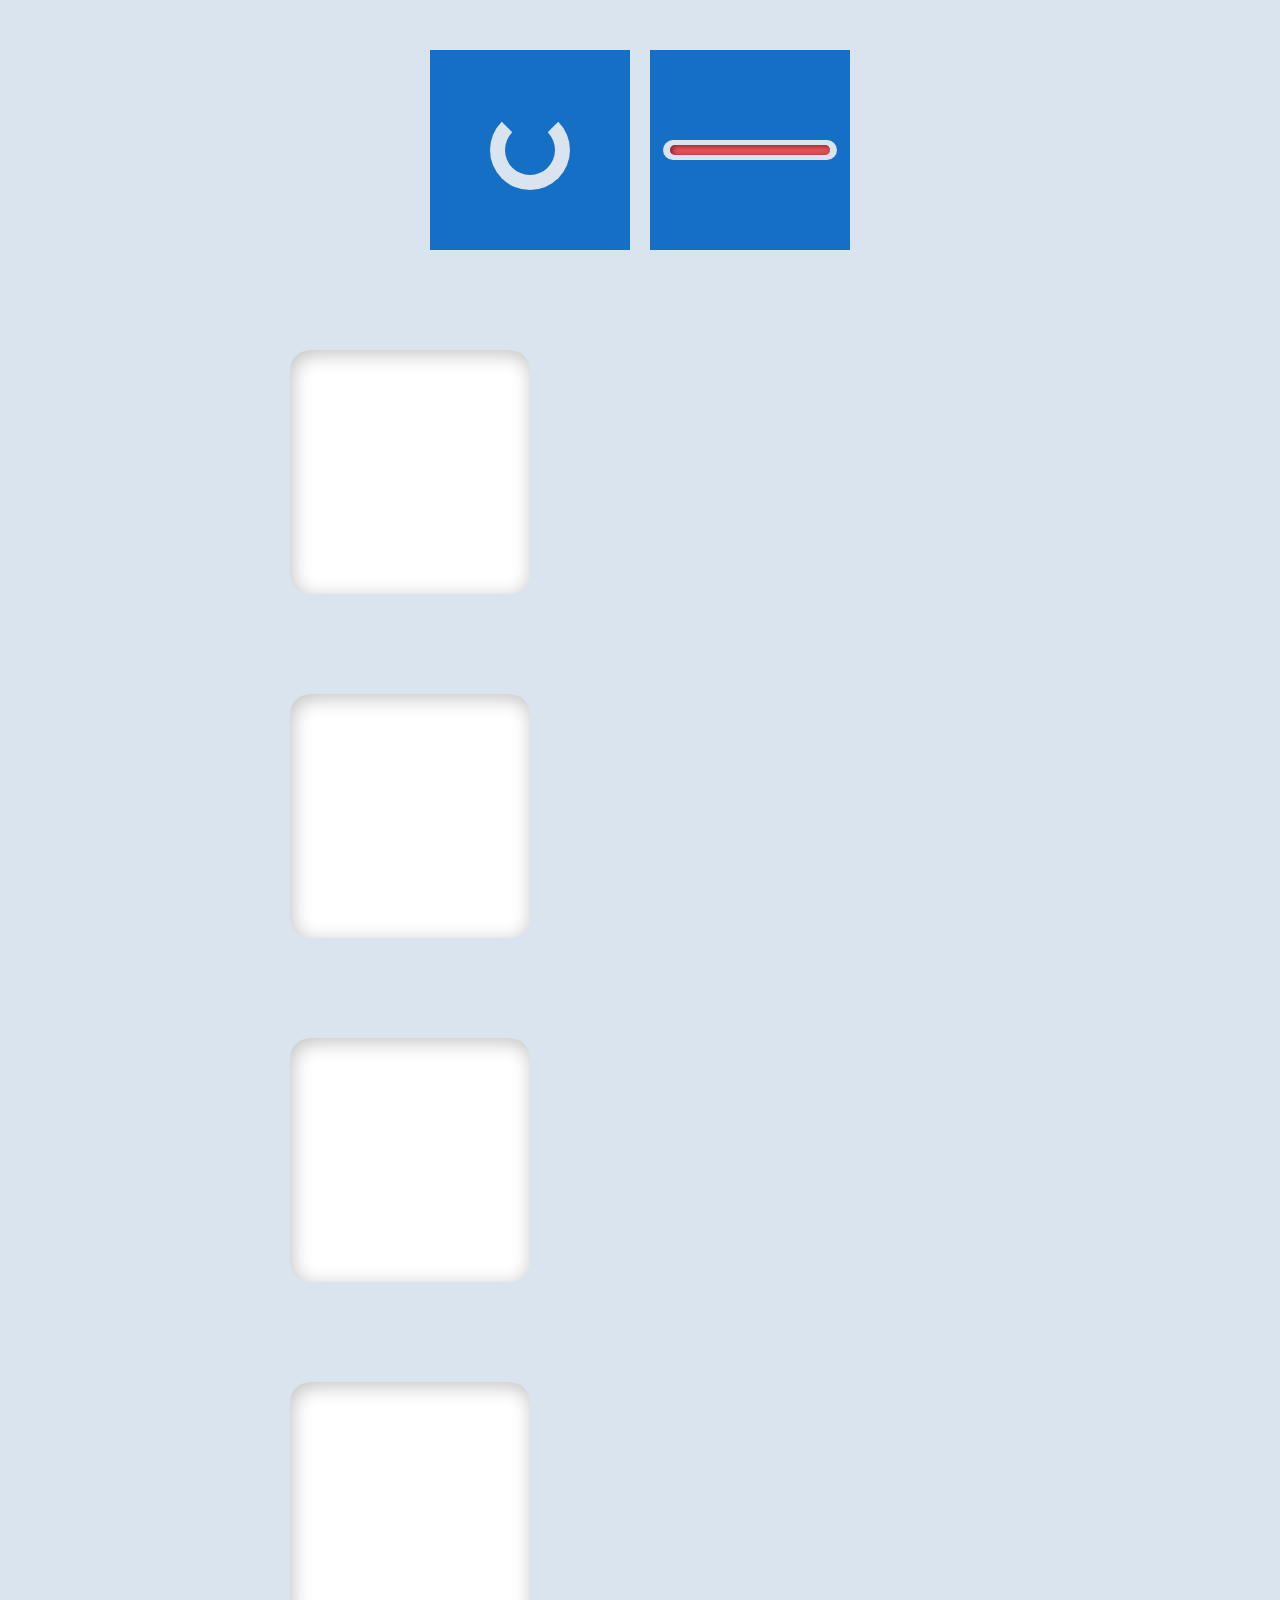
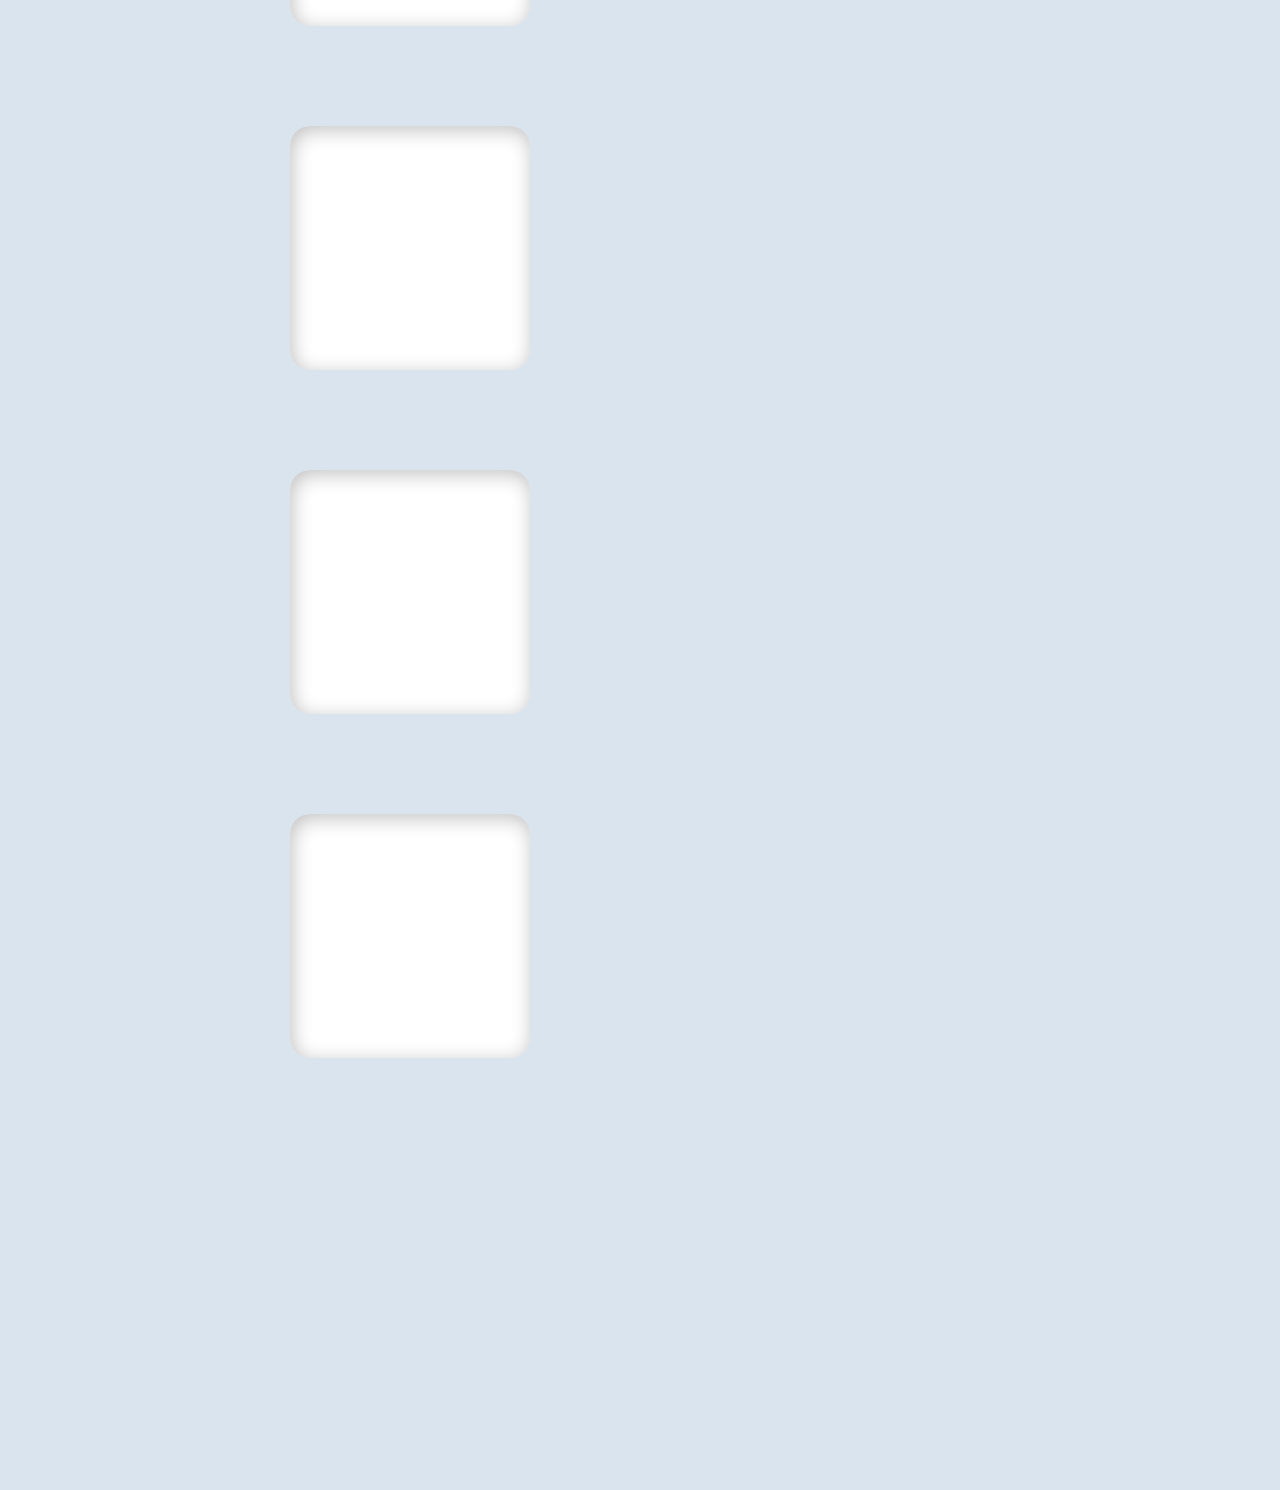
<file: index.html>
<!DOCTYPE html>
<html lang="en">

<head>
    <meta charset="UTF-8">
    <meta name="viewport" content="width=device-width, initial-scale=1.0">
    <title>Loading</title>
    <link rel="stylesheet" href="./css/loading.css">
    
        <link rel="stylesheet" href="https://cdnjs.cloudflare.com/ajax/libs/font-awesome/5.8.0/css/all.min.css"
        integrity="sha512-3PN6gfRNZEX4YFyz+sIyTF6pGlQiryJu9NlGhu9LrLMQ7eDjNgudQoFDK3WSNAayeIKc6B8WXXpo4a7HqxjKwg=="
        crossorigin="anonymous" referrerpolicy="no-referrer" />
    
</head>

<body>
    <div class="wrapper">
        <div class="container">
            <div class="circle-progress-one">

            </div>
        </div>

        <div class="container">
            <div class="circle-progress-two">
                <span class="spinner"></span>
            </div>
        </div>


    </div>

    <div class="wrapper2">
        <div class="scroll">
            <div class="image">
                <img src="./image/flutter_icon.png" alt="" data-anime="left">
            </div>
       
        <div class="description" data-anime="right">
            <h1>Flutter Framework <i class="fas fa-user"></i></h1>
            <p>
                Lorem ipsum dolor sit amet consectetur adipisicing elit. Architecto vero, nostrum illo voluptatum sint
                eius vitae suscipit voluptas non autem! Architecto iste perferendis nemo earum vel optio qui, illum aut.
            </p>
        </div>

    </div>

    <div class="scroll">
        <div class="image">
            <img src="./image/java_icon.png" alt="" data-anime="left">
        </div>
        
        <div class="description" data-anime="right">
            <h1>Java Language <i class="fas fa-user"></i></h1>
            <p>
                Lorem ipsum dolor sit amet consectetur adipisicing elit. Architecto vero, nostrum illo voluptatum sint
                eius vitae suscipit voluptas non autem! Architecto iste perferendis nemo earum vel optio qui, illum aut.
            </p>
        </div>

    </div>

    <div class="scroll">
        <div class="image">
            <img src="./image/laravel_icon.png" alt="" data-anime="left">
        </div>
        
        <div class="description" data-anime="right">
            <h1>Laravel Framework <i class="fas fa-user"></i></h1>
            <p>
                Lorem ipsum dolor sit amet consectetur adipisicing elit. Architecto vero, nostrum illo voluptatum sint
                eius vitae suscipit voluptas non autem! Architecto iste perferendis nemo earum vel optio qui, illum aut.
            </p>
        </div>

    </div>

    <div class="scroll">
        <div class="image">
            <img src="./image/github_icon.png" alt="" data-anime="left">
        </div>
        
        <div class="description" data-anime="right">
            <h1>GitHub <i class="fas fa-user"></i></h1>
            <p>
                Lorem ipsum dolor sit amet consectetur adipisicing elit. Architecto vero, nostrum illo voluptatum sint
                eius vitae suscipit voluptas non autem! Architecto iste perferendis nemo earum vel optio qui, illum aut.
            </p>
        </div>

    </div>

    <div class="scroll">
        <div class="image">
            <img src="./image/adonis_icon.png" alt="" data-anime="left">
        </div>
        
        <div class="description" data-anime="right">
            <h1>Adonis Framework <i class="fas fa-user"></i></h1>
            <p>
                Lorem ipsum dolor sit amet consectetur adipisicing elit. Architecto vero, nostrum illo voluptatum sint
                eius vitae suscipit voluptas non autem! Architecto iste perferendis nemo earum vel optio qui, illum aut.
            </p>
        </div>

    </div>

    <div class="scroll">
        <div class="image">
            <img src="./image/nestjs_icon.png" alt="" data-anime="left">
        </div>
        
        <div class="description" data-anime="right">
            <h1>NestJs Framework <i class="fas fa-user"></i></h1>
            <p>
                Lorem ipsum dolor sit amet consectetur adipisicing elit. Architecto vero, nostrum illo voluptatum sint
                eius vitae suscipit voluptas non autem! Architecto iste perferendis nemo earum vel optio qui, illum aut.
            </p>
        </div>

       

    </div>

    <div class="scroll">
        <div class="image">
            <img src="./image/django_icon.png" alt="" data-anime="left">
        </div>
        
        <div class="description" data-anime="right">
            <h1>Django Framework <i class="fas fa-user"></i></h1>
            <p>
                Lorem ipsum dolor sit amet consectetur adipisicing elit. Architecto vero, nostrum illo voluptatum sint
                eius vitae suscipit voluptas non autem! Architecto iste perferendis nemo earum vel optio qui, illum aut.
            </p>
        </div>

    </div>
    
    </div>
    

    <div class="separate" data-anime="top">
        <p>Lorem ipsum dolor sit amet consectetur adipisicing elit. Corrupti necessitatibus, recusandae quos pariatur reprehenderit, maiores repellendus dolor ex maxime, facilis eligendi quaerat quod rem corporis ipsum. Voluptatem quae tenetur quo?</p>
        <p>Lorem ipsum dolor sit amet consectetur adipisicing elit. Ipsum quos, iure quisquam blanditiis ex fuga maxime molestiae sapiente aspernatur porro nam excepturi veniam, ea eaque qui quasi laudantium libero quis!</p>
    </div>

    <script src="./js/animation.js"></script>
</body>

</html>
</file>
<file: css/loading.css>
@import url('https://fonts.googleapis.com/css2?family=Rubik:wght@300;400;500&display=swap');

*{
    padding: 0;
    margin: 0;
}

body{
    background-color: #d9e4ee;
    font-family: 'Rubik', sans-serif;
}

.wrapper{ 
    margin: 50px 0;
    display: flex;
    justify-content: center;
    gap: 20px;
}

.container{
    width: 200px;
    background-color: #156fc4;
    height: 200px;
    color: #fff;
    display: flex;
    justify-content: center;
    align-items: center;
}

.circle-progress-one{
    width: 50px;
    height: 50px;
    border-radius: 50%;
    background-color: transparent;
    border: 15px solid #d9e4ee;
    border-top: 15px solid transparent;
    /*animation: name duration timing-function delay iteration-count direction fill-mode;*/
    animation-name: animateProgressOne;
    animation-duration: 2s;/*minuto que a animação vai durar*/
    animation-delay: 0s;/*minuto antes de começar*/
    animation-fill-mode: forwards;
    animation-timing-function: linear;
    animation-iteration-count: infinite;
}

.circle-progress-two{
    background-color: #d9e4ee;
    height: 20px;
    width: 80%;
    border-radius: 20px;
    display: flex;
    justify-content: start;
    padding: 0 7px;
    align-items: center;
}

.circle-progress-two .spinner{
    background-color: #e25454;
    height: 10px;
    width: 100%;
    box-shadow: inset 2px 1px 5px #812235;
    border-radius: 5px;
    animation-name: animateProgressTwo;
    animation-duration: 2s;
    animation-fill-mode: forwards;
    animation-iteration-count: infinite;
    animation-timing-function: linear;
}

.circle-progress-tree{
    display: flex;
    gap: 10px;
}

.wrapper2{
    margin-top: 100px;
}

.scroll{
    display: flex;
    gap: 60px;
    flex-wrap: wrap;
    align-items: center;
    width: 100%;
    justify-content: center;
    margin: 100px 0;
}

.scroll .image{
    padding: 20px;
    border-radius: 20px;
    background-color: #fff;
    box-shadow: inset 2px 4px 20px #c0c0c0;
}

.scroll img{
    width: 200px;
    height: 200px;
}

.scroll .description{
    width: 400px;
}

.scroll p{
    line-height: 1.5;
    letter-spacing: 2px;
    text-align: justify;
}

.scroll h1{
    margin-bottom: 20px;
}

.animate{
    transform: translateX(20px)
}

.separate{
    margin: 100px auto;
    width: 50%;
    background-color: #fff;
    box-shadow: 4px 3px 20px #333;
    padding: 20px;
    border-radius: 20px;
}
.separate p{
    line-height: 1.5;
    letter-spacing: 2px;
    text-align: justify;
}

[data-anime]{
    opacity: 0;
}

[data-anime='left']{
    transform: translateX(-200px)
}

[data-anime='right']{
    transform: translateX(200px);
}

[data-anime='top']{
    transform: translateY(-80px);
}


[data-anime].animate{
    animation-name: animate;
    animation-timing-function: linear;
    animation-duration: 0.5s;
    animation-iteration-count: 1;
    animation-fill-mode: forwards;
}

@keyframes animate {
    100%{
        opacity: 1;
        transform: translateX(0) translateY(0);
    }
}

@keyframes animateProgressOne {
    0%{
        transform: rotate(0deg);
    }
    100%{
        transform: rotate(360deg);
    }
}

@keyframes animateProgressTwo {
    0%{
        width: 10%;
    }
    20%{
        width: 20%;
    }
    40%{
        width: 40%;
    }
    60%{
        width: 60%;
    }
    80%{
        width: 80%;
    }
    100%{
        width: 100%;
    }
}
</file>
